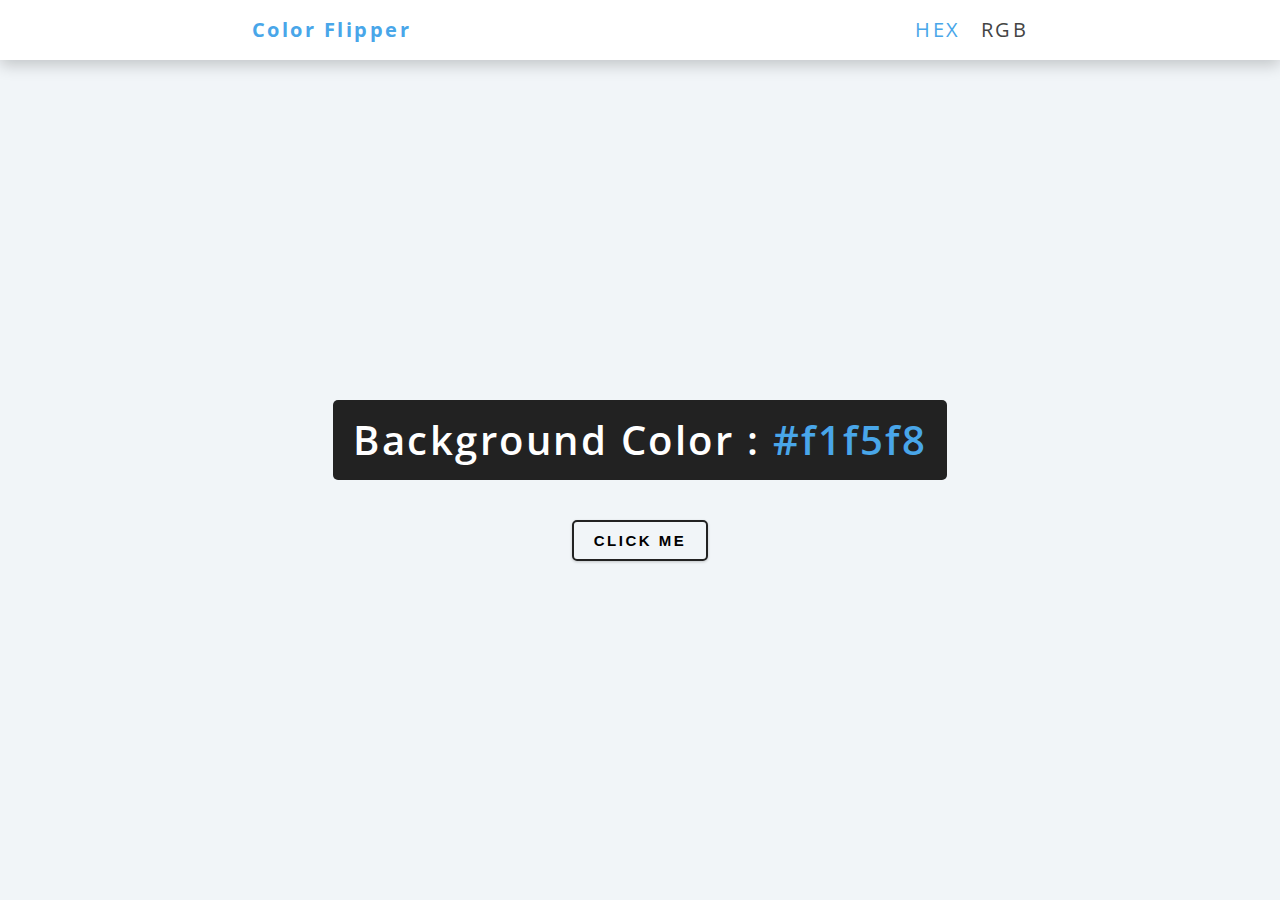
<file: 01-color-flipper/index.html>
<!DOCTYPE html>
<html lang="en">
  <head>
    <meta charset="UTF-8" />
    <meta http-equiv="X-UA-Compatible" content="IE=edge" />
    <meta name="viewport" content="width=device-width, initial-scale=1.0" />
    <title>Color Flipper</title>

    <link rel="stylesheet" href="style.css" />
  </head>
  <body>
    <div class="container">
      <header class="header">
        <h1 class="heading-1">color flipper</h1>
        <div>
          <span class="hex active">hex</span>
          <span class="rgb">rgb</span>
        </div>
      </header>

      <main class="main">
        <p class="display">background color : <span class="color">#f1f5f8</span></p>
        <button type="button" class="btn">click me</button>
      </main>
    </div>

    <script src="app.js"></script>
  </body>
</html>
</file>
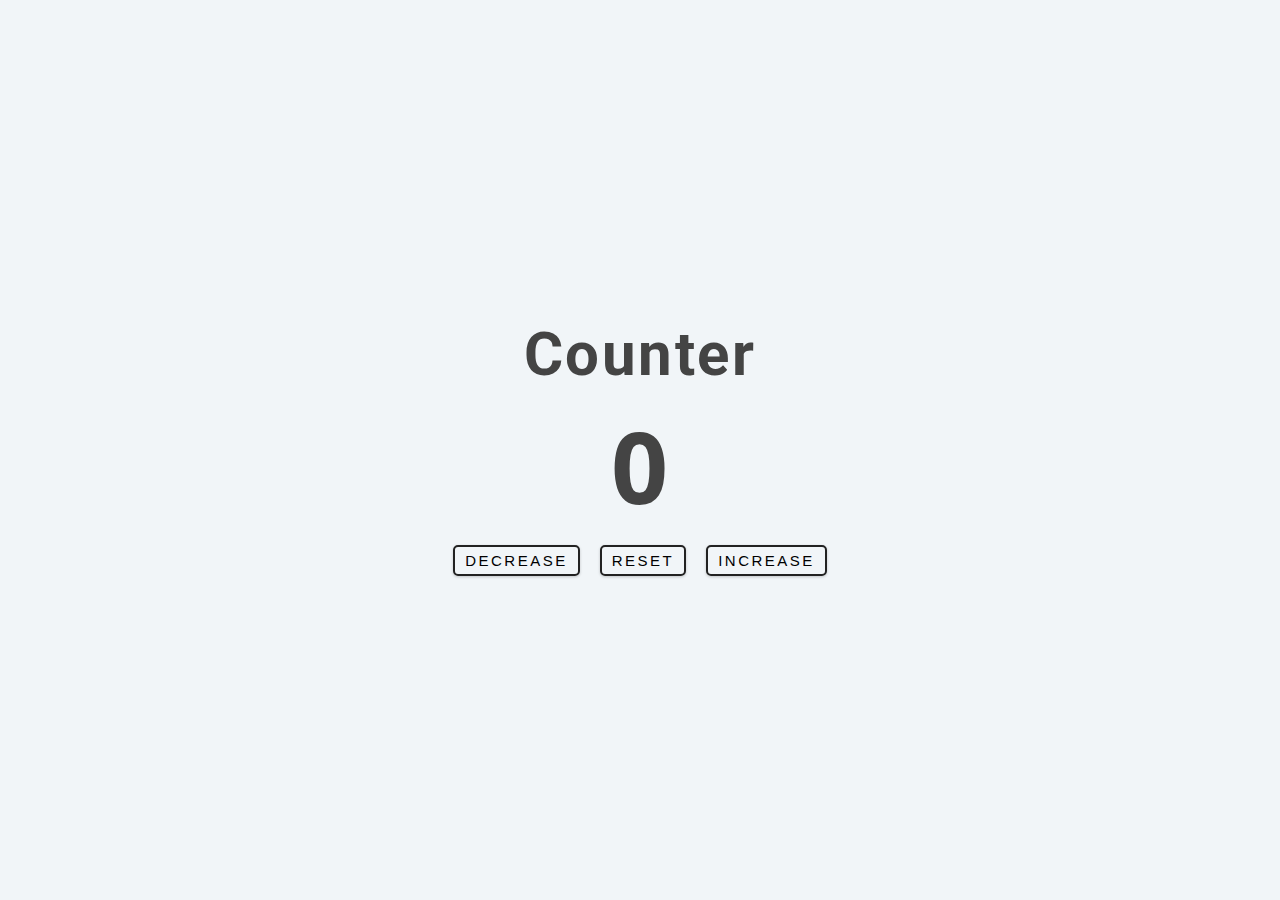
<file: 02-counter/index.html>
<!DOCTYPE html>
<html lang="en">
  <head>
    <meta charset="UTF-8" />
    <meta name="viewport" content="width=device-width, initial-scale=1.0" />
    <title>Counter</title>

    <link rel="stylesheet" href="styles.css" />
  </head>
  <body>
    <main class="main">
      <h1 class="heading-1">counter</h1>
      <p class="value">0</p>
      <div class="btn-container">
        <button class="btn decrease">decrease</button>
        <button class="btn reset">reset</button>
        <button class="btn increase">increase</button>
      </div>
    </main>

    <script src="app.js"></script>
  </body>
</html>
</file>
<file: 01-color-flipper/style.css>
/******************************/
/** FONTS */
/******************************/

@import url('https://fonts.googleapis.com/css2?family=Open+Sans:wght@400;700&family=Roboto:wght@400;700&display=swap');

/******************************/
/** VARIABLES */
/******************************/

:root {
  /*? COLORS */
  --clr-primary: #f1f5f8;
  --clr-secondary: #49a6e9;
  --clr-white: #fff;
  --clr-black: #222;
  --clr-grey: #444;

  /*? FONTS */
  --ff-primary: 'Roboto', sans-serif;
  --ff-secondary: 'Open Sans', sans-serif;
  --fw-default: 400;

  /*? FONT SIZES */
  --fs-default: 62.5%;

  /*? OTHERS */
  --ltr-spacing: 0.25rem;
  --radius: 0.5rem;
  --transition: all 0.3s linear;
}

/******************************/
/** RESPONSIVE BREAKPOINTS */
/******************************/

/* 
  ? Large   : 700px (43.75em)
  ? Medium  : 550px (34.375em)
  ? Small   : 455px (28.4375em)
*/

/******************************/
/** GLOBAL STYLES */
/******************************/

*,
::after,
::before {
  margin: 0;
  padding: 0;
  box-sizing: inherit;
}

html {
  box-sizing: border-box;
  /* ? font-size: 10px; */
  font-size: var(--fs-default);
}

/*? 700px / 16 = 43.75em */
@media only screen and (max-width: 43.75em) {
  html {
    /* ? font-size: 8px; */
    font-size: 50%;
  }
}

body {
  font-family: var(--ff-secondary);
  font-weight: var(--fw-default);
  color: var(--clr-grey);
  line-height: 1;
}

/******************************/
/** CONTAINER */
/******************************/

.container {
  display: grid;
  grid-template-rows: 6rem calc(100vh - 6rem);
}

/******************************/
/** HEADER */
/******************************/

.header {
  background-color: var(--clr-white);
  display: flex;
  align-items: center;
  justify-content: space-around;
  font-size: 2rem;
  letter-spacing: var(--ltr-spacing);
  box-shadow: 0 5px 15px 0 rgba(0, 0, 0, 0.2);
  z-index: 1;
}

.heading-1 {
  text-transform: capitalize;
  color: var(--clr-secondary);
  font-size: inherit;
}

.header div {
  display: flex;
  gap: 2rem;
}

.header span {
  text-transform: uppercase;
  transition: var(--transition);
}

.header span:hover {
  color: var(--clr-secondary);
  cursor: pointer;
}

.active {
  color: var(--clr-secondary);
}

/******************************/
/** MAIN */
/******************************/

.main {
  background-color: var(--clr-primary);
  display: flex;
  flex-direction: column;
  align-items: center;
  justify-content: center;
  gap: 4rem;
}

/*? 550px / 16 = 34.375em */
@media only screen and (max-width: 34.375em) {
  .main {
    padding: 0 5rem;
  }
}

.display {
  letter-spacing: var(--ltr-spacing);
  font-size: 4rem;
  font-weight: 600;
  color: var(--clr-white);
  text-transform: capitalize;
  padding: 2rem;
  border-radius: var(--radius);
  background-color: var(--clr-black);
  text-align: center;
}

/*? 455px / 16 = 28.4375em */
@media only screen and (max-width: 28.4375em) {
  .display {
    font-size: 2.5rem;
    line-height: 1.3;
  }
}

.color {
  text-transform: lowercase;
  color: var(--clr-secondary);
}

/*? 550px / 16 = 34.375em */
@media only screen and (max-width: 34.375em) {
  .color {
    display: block;
    margin-top: 1.5rem;
  }
}

.btn {
  letter-spacing: var(--ltr-spacing);
  font-size: 1.5rem;
  font-weight: 700;
  padding: 1rem 2rem;
  text-transform: uppercase;
  background-color: transparent;
  border: 2px solid var(--clr-black);
  border-radius: var(--radius);
  box-shadow: 0 1px 3px rgba(0, 0, 0, 0.2);
  transition: var(--transition);
  cursor: pointer;
}

.btn:hover {
  color: var(--clr-white);
  background-color: var(--clr-black);
}
</file>
<file: 02-counter/styles.css>
/******************************/
/** FONTS */
/******************************/

@import url('https://fonts.googleapis.com/css?family=Open+Sans|Roboto:400,700&display=swap');

/******************************/
/** VARIABLES */
/******************************/

:root {
  /*? COLORS */
  --clr-primary: #f1f5f8;
  --clr-secondary: #49a6e9;
  --clr-white: #fff;
  --clr-black: #222;
  --clr-grey-1: #f1f5f8;
  --clr-grey-2: #444;

  /*? FONTS */
  --ff-primary: 'Roboto', sans-serif;
  --ff-secondary: 'Open Sans', sans-serif;
  --fw-default: 400;

  /*? FONT SIZES */
  --fs-default: 62.5%;

  /*? OTHERS */
  --ltr-spacing: 0.25rem;
  --radius: 0.5rem;
  --transition: all 0.3s linear;
}

/******************************/
/** RESPONSIVE BREAKPOINTS */
/******************************/

/* 
  ? Small   : 450px (28.125em)
*/

/******************************/
/** GLOBAL STYLES */
/******************************/

*,
::after,
::before {
  margin: 0;
  padding: 0;
  box-sizing: inherit;
}

html {
  box-sizing: border-box;
  /* ? font-size: 10px; */
  font-size: var(--fs-default);
}

/*? 450px / 16 = 28.125em */
@media only screen and (max-width: 28.125em) {
  html {
    /* ? font-size: 7px; */
    font-size: 43.75%;
  }
}

body {
  font-family: var(--ff-secondary);
  font-weight: var(--fw-default);
  background-color: var(--clr-grey-1);
  color: var(--clr-grey-2);
  line-height: 1;
  display: flex;
  align-items: center;
  justify-content: center;
  height: 100vh;
  text-align: center;
}

/******************************/
/** MAIN */
/******************************/

.heading-1 {
  text-transform: capitalize;
  font-size: 6rem;
  letter-spacing: var(--ltr-spacing);
  font-family: var(--ff-primary);
}

.value {
  font-size: 10rem;
  font-weight: bold;
  margin: 3rem 0;
}

.btn-container {
  display: flex;
  gap: 2rem;
}

.btn {
  letter-spacing: 0.25rem;
  font-size: 1.5rem;
  padding: 0.5rem 1rem;
  text-transform: uppercase;
  background-color: transparent;
  border: 2px solid var(--clr-black);
  border-radius: var(--radius);
  box-shadow: 0 1px 3px rgba(0, 0, 0, 0.2);
  transition: var(--transition);
  cursor: pointer;
}

.btn:hover {
  color: var(--clr-white);
  background-color: var(--clr-black);
}
</file>
